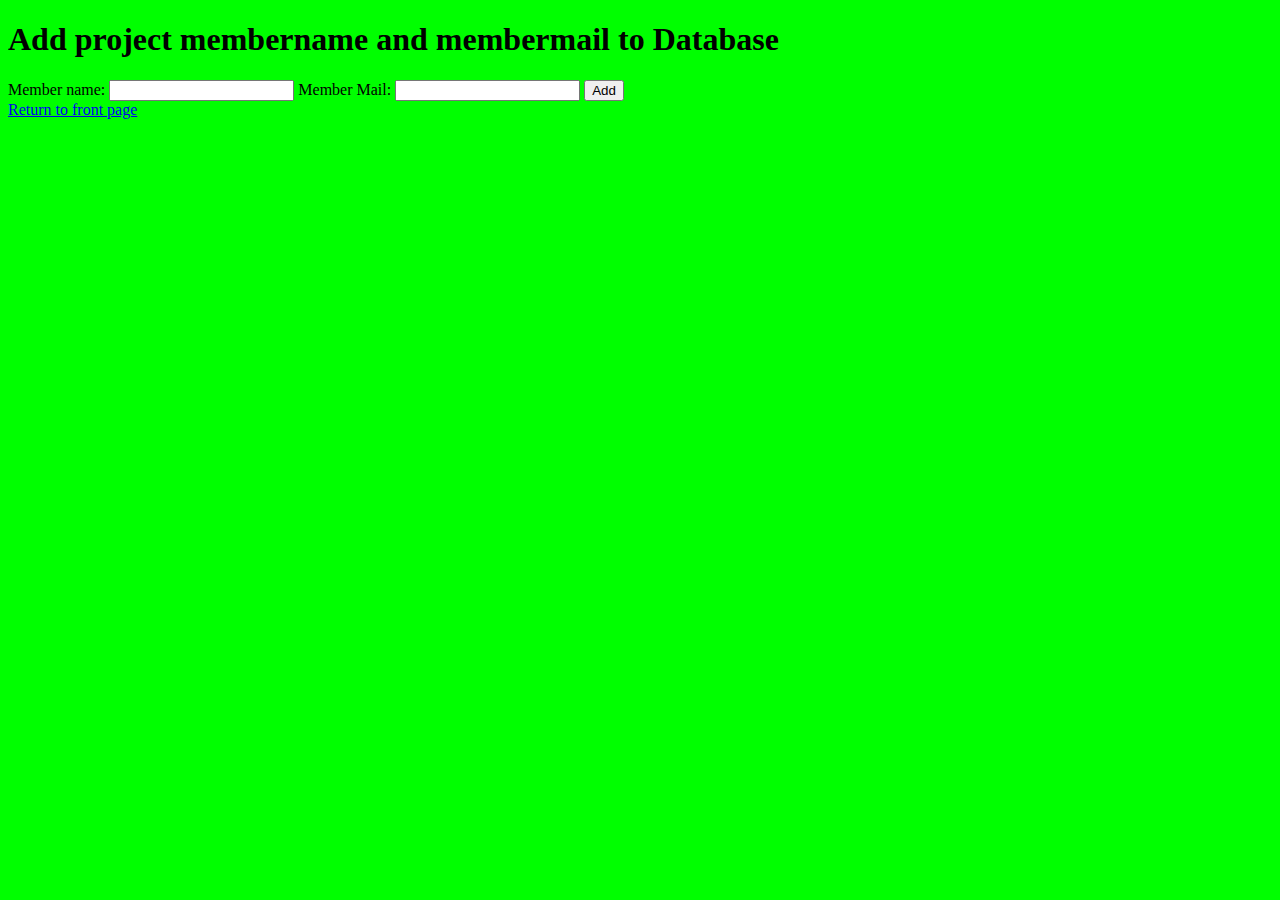
<file: src/main/resources/newWorker.html>
<!DOCTYPE html>
<html lang="en">
<head>
    <meta charset="UTF-8">
    <title>Add project member | KristianiaProject</title>
    <link rel="stylesheet" href="style.css">
</head>
<body>

<h1>Add project membername and membermail to Database</h1>
<form  action="/api/projectMembers" method="POST">
    <label>Member name: <input  type="text" name="memberName" /></label>
    <label>Member Mail: <input  type="text" name="role" /></label>
    <button>Add</button>
</form>







<div>
    <a href="index.html">Return to front page</a>
</div>
</file>
<file: src/main/resources/style.css>
body {
    background-color: lime;
}

#mail {
    left: 10px;
    display: inline;
}
</file>
